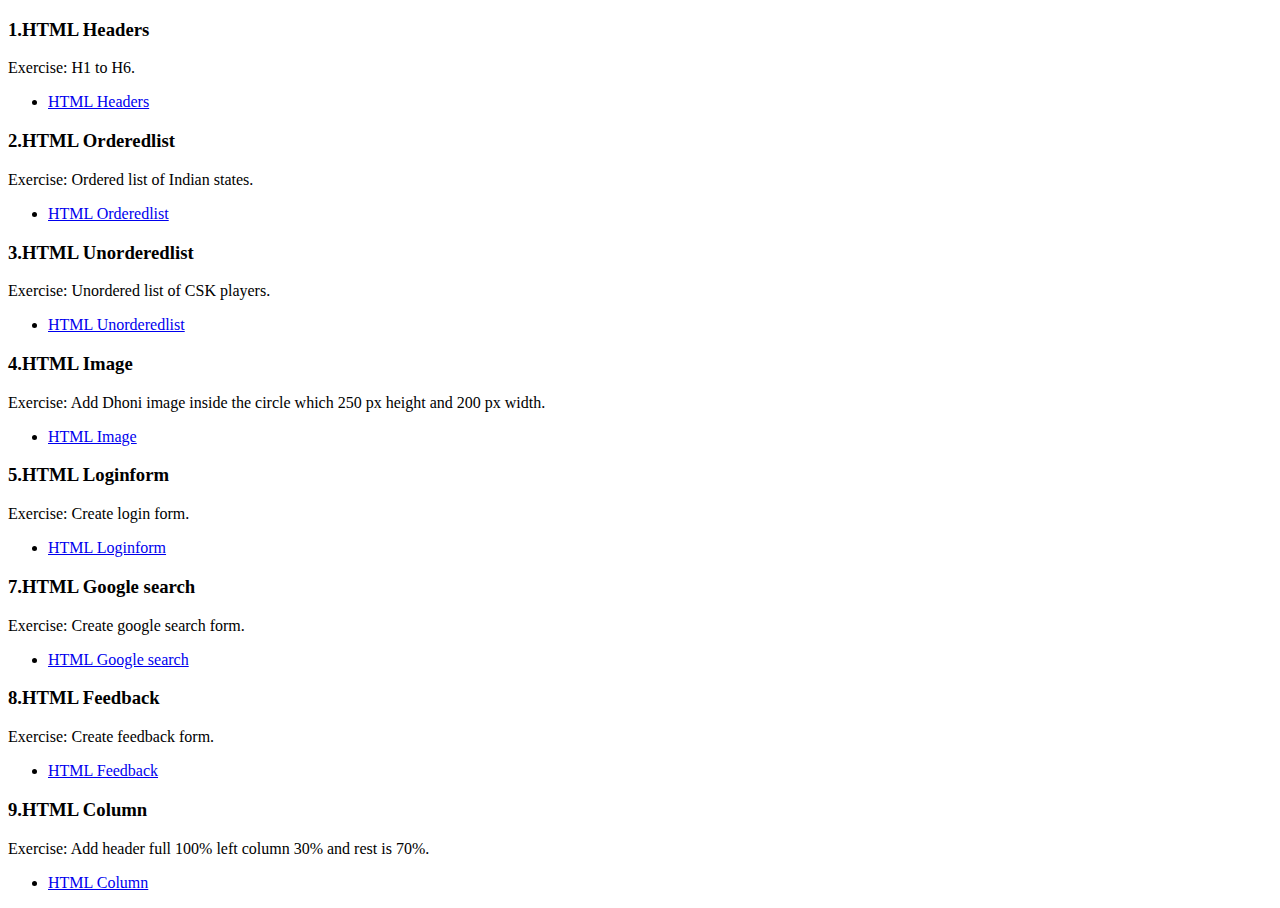
<file: index.html>
<!DOCTYPE html>
<html lang="en">
<head>
    <meta charset="UTF-8">
    <meta name="viewport" content="width=device-width, initial-scale=1.0">
    <title>Open Multiple Links</title>
</head>
<body>
    <h3>1.HTML Headers</h3>
    <p>Exercise: H1 to H6.</p>
   <ul>
        <li><a href="header 9.html">HTML Headers</a></li>
    </ul>

    <h3>2.HTML Orderedlist</h3>
    <p>Exercise: Ordered list of Indian states.</p>
   <ul>
        <li><a href="ordered-list 9.html">HTML Orderedlist</a></li>
    </ul>

    <h3>3.HTML Unorderedlist</h3>
    <p>Exercise: Unordered list of CSK players.</p>
    <ul>
        <li><a href="unordered-list 9.html">HTML Unorderedlist</a></li>
    </ul>

    <h3>4.HTML Image</h3>
    <p>Exercise: ⁠Add Dhoni image inside the circle which 250 px height and 200 px width.</p>
   <ul>
        <li><a href="image 9.html">HTML Image</a></li>
    </ul>

    <h3>5.HTML Loginform</h3>
    <p>Exercise: Create login form.</p>
    <ul>
        <li><a href="login 9.html">HTML Loginform</a></li>
    </ul>

    <h3>7.HTML Google search</h3>
    <p>Exercise: Create google search form.</p>
    <ul>
        <li><a href="google 9.html">HTML Google search</a></li>
    </ul>

    <h3>8.HTML Feedback</h3>
    <p>Exercise: Create feedback form.</p>
    <ul>
        <li><a href="feedback 9.html">HTML Feedback</a></li>
    </ul>

    <h3>9.HTML Column</h3>
    <p>Exercise: Add header full 100% left column 30% and rest is 70%.</p>
    <ul>
        <li><a href="column 9.html">HTML Column</a></li>
    </ul>
</body>
</html>
</file>
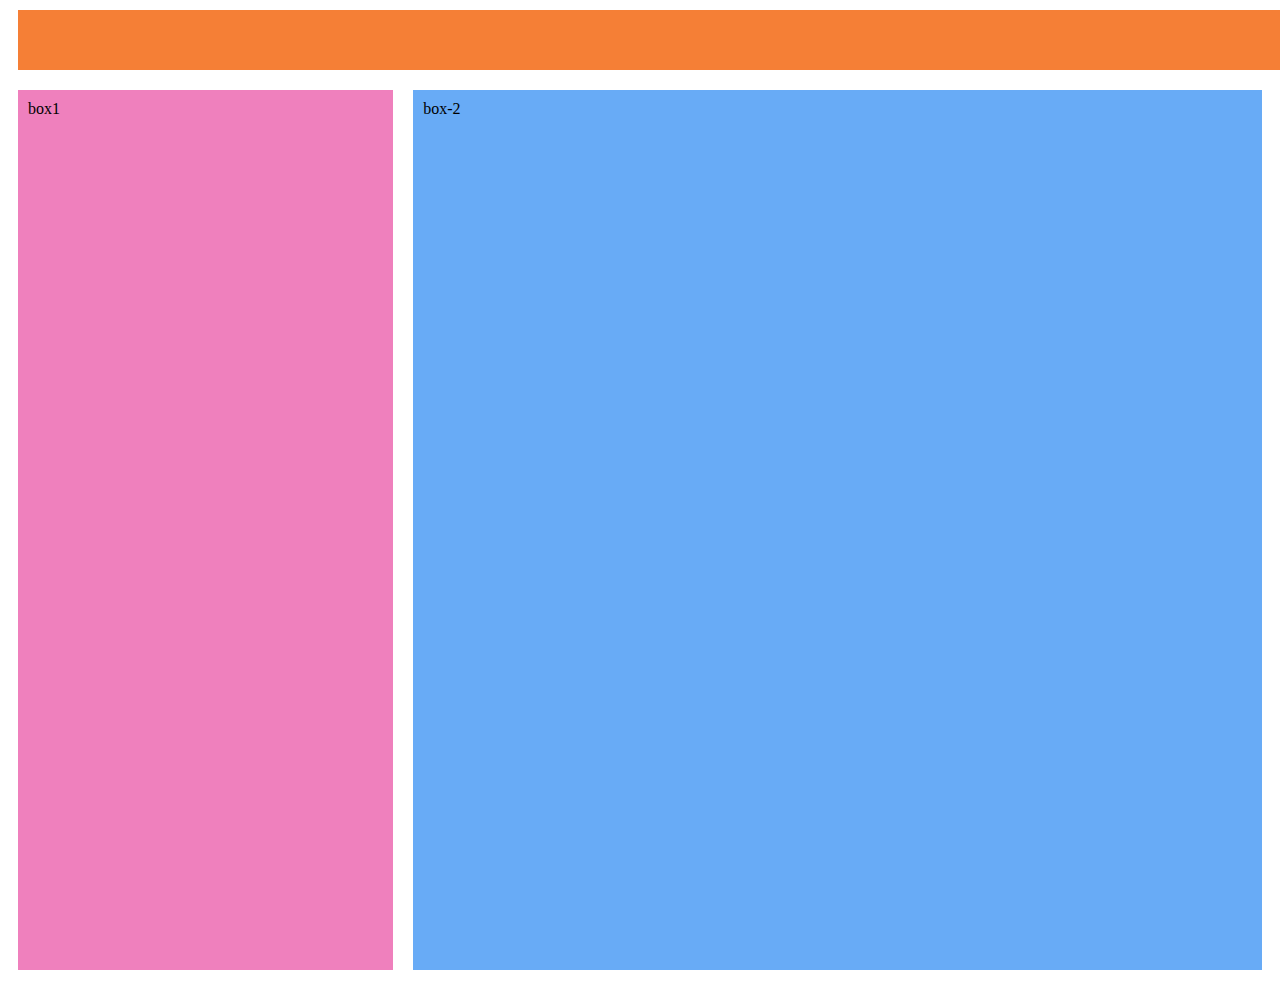
<file: column 9.html>
<!DOCTYPE html>
<html lang="en">
<head>
    <meta charset="UTF-8">
    <meta name="viewport" content="width=device-width, initial-scale=1.0">
    <title>container</title>
    <style>
        .box-1{
           background-color: rgba(229, 49, 148, 0.616);
           margin: 10px;
           padding: 10px;
        }
        header{
            width: 100%;
            background-color: rgb(245, 127, 54);
            padding: 30px;
            margin: 10px;
        }
        .main{
            display: flex;
            height: 100vh;
        }
        .box-2{
            width: 70%;
            background-color: rgba(64, 148, 243, 0.788);
            padding: 10px;
            margin: 10px;
        }
    </style>
</head>
<body>
    <header></header>
    <div class="main">
        <div style="width:30%;" class="box-1">box1</div>
        <div class="box-2">box-2</div>
    </div>
   
</body>
</html>
</file>
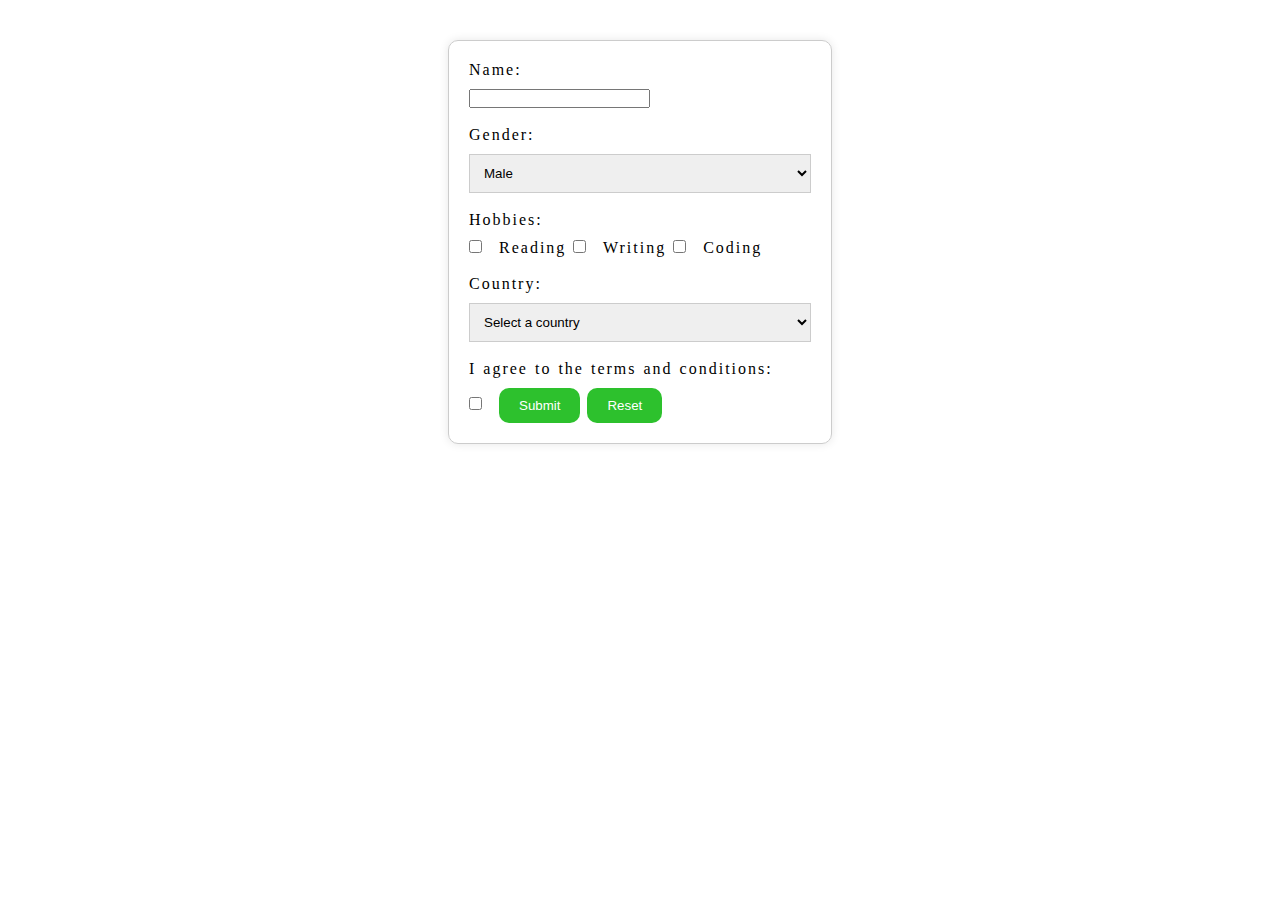
<file: feedback 9.html>
<!DOCTYPE html>
<html lang="en">
<head>
    <meta charset="UTF-8">
    <meta name="viewport" content="width=device-width, initial-scale=1.0">
    <title>Document</title>
    <link rel="stylesheet" href="./feedback 9.css" />
</head>
<body>
    <form>
        <label for="name">Name:</label>
        <input type="text" id="name" required>
        <br> <br>
    
        <label>Gender:</label>
        <select id="gender" name="gender">
          <option value="male">Male</option>
          <option value="female">Female</option>
        </select><br>
       <br>
      
        <label>Hobbies:</label>
        <input type="checkbox" name="hobbies" value="reading" id="reading"> Reading
        <input type="checkbox" name="hobbies" value="writing" id="writing"> Writing
        <input type="checkbox" name="hobbies" value="coding" id="coding"> Coding
        <br> <br>
      
        <label>Country:</label>
        <select name="country" id="country">
          <option value="">Select a country</option>
          <option value="india">India</option>
          <option value="usa">USA</option>
          <option value="canada">Canada</option>
          <option value="uk">Japan</option>
        </select>
        <br> <br>
      
        <label>I agree to the terms and conditions:</label>
        <input type="checkbox" name="agree" id="agree" required>
      
        <button type="submit">Submit</button>
        <button type="reset">Reset</button>
      </form>
</body>
</html>
</file>
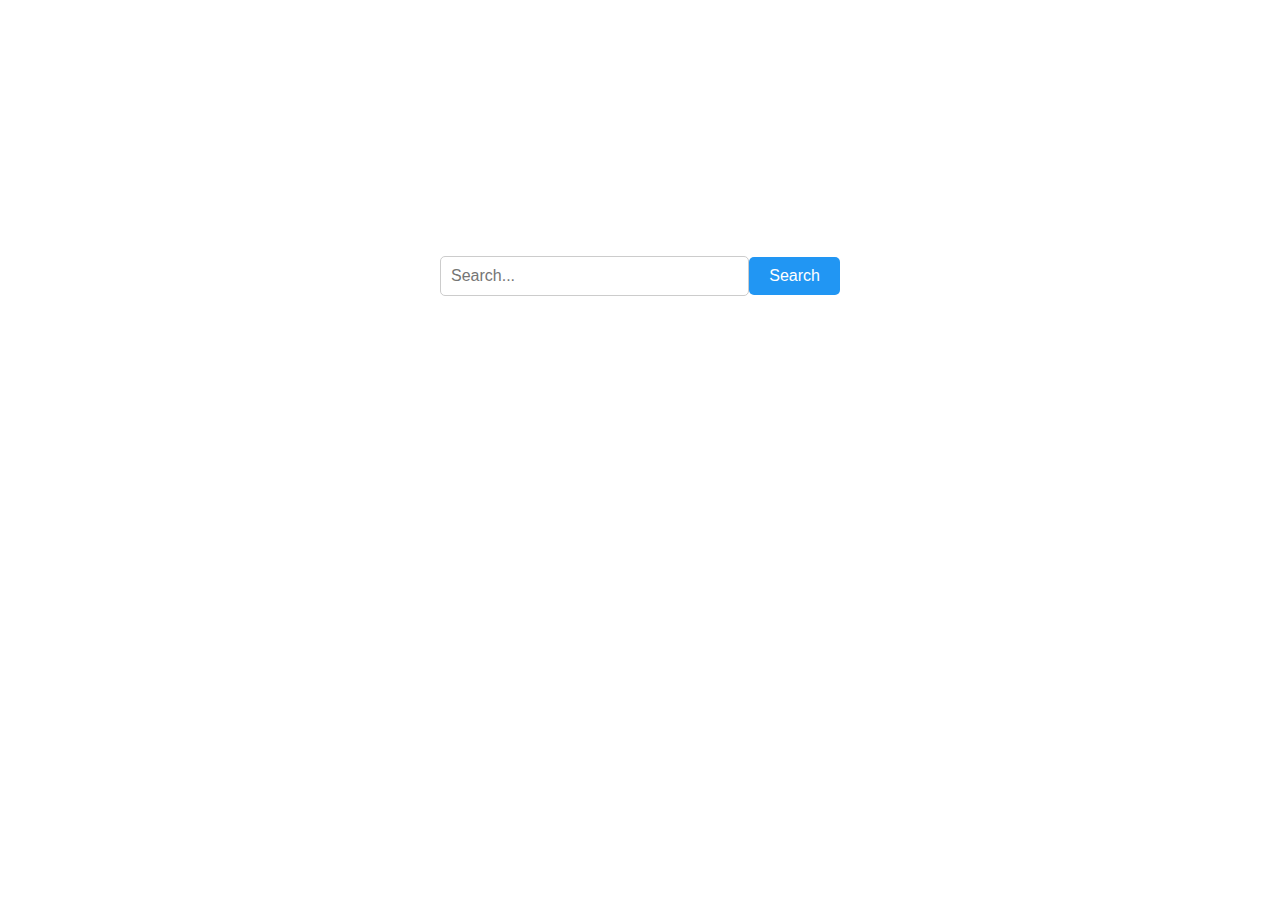
<file: google 9.html>
<!DOCTYPE html>
<html lang="en">
<head>
    <meta charset="UTF-8">
    <meta name="viewport" content="width=device-width, initial-scale=1.0">
    <title>Google Search Form</title>
    <link rel="stylesheet" href="./google 9.css">
</head>
<body>
    <form class="search-form" action="https://www.google.com/search" method="GET">
        <input type="text" name="q" placeholder="Search...">
        <button type="submit">Search</button>
</form>
</body>
</html>
</file>
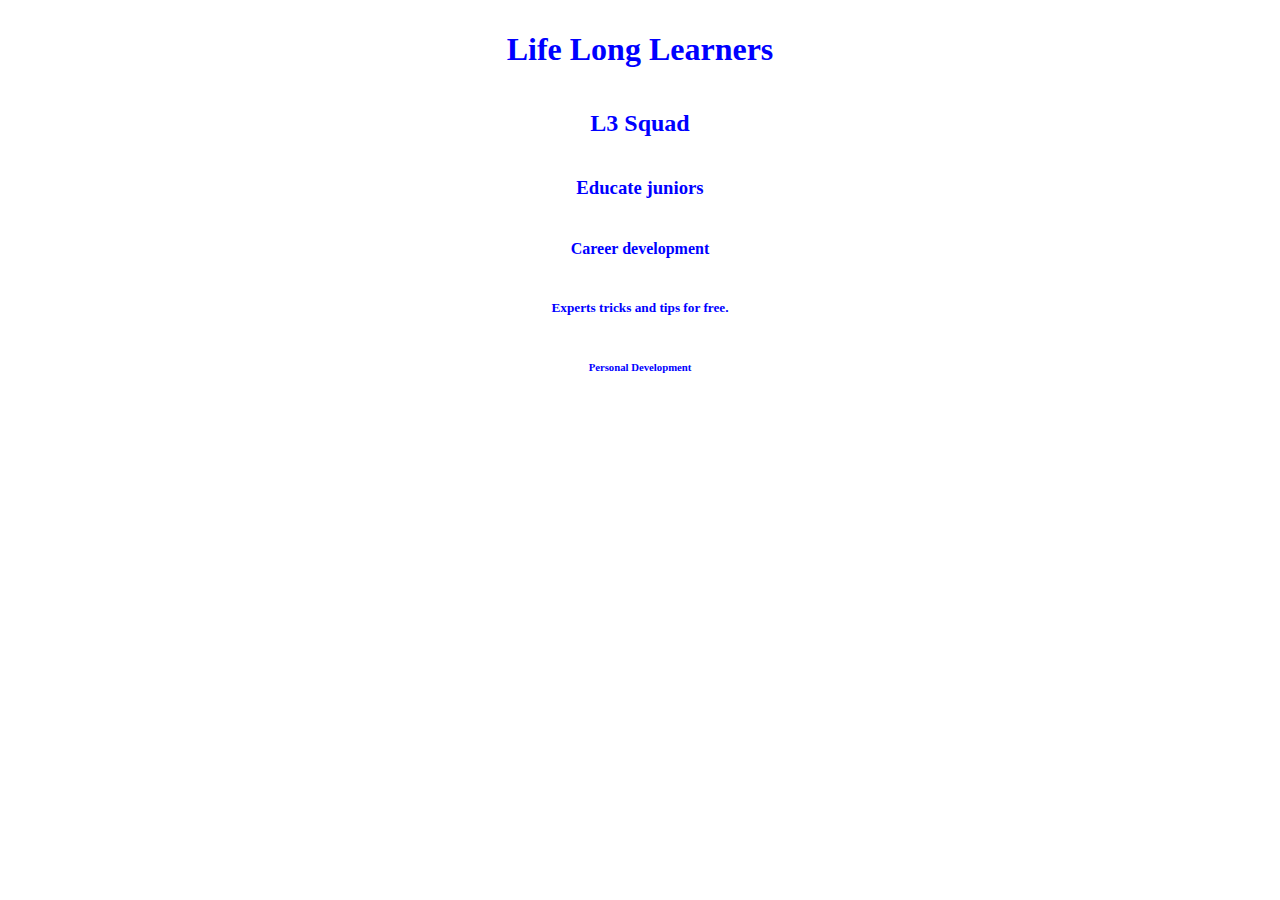
<file: header 9.html>
<!DOCTYPE html>
<html lang="en">
<head>
    <meta charset="UTF-8">
    <meta name="viewport" content="width=device-width, initial-scale=1.0">
    <title>Document</title>
</head>
<style>
    h1,h2,h3,h4,h5,h6{
        color: blue;
        text-align: center;
        padding: 10px;
    }
</style>
<body>
    <h1>Life Long Learners</h1>
    <h2>L3 Squad</h2>
    <h3>Educate juniors </h3>
    <h4>Career development</h4>
    <h5>Experts tricks and tips for free.</h5>
    <h6>Personal Development</h6>
</body>
</html>
</file>
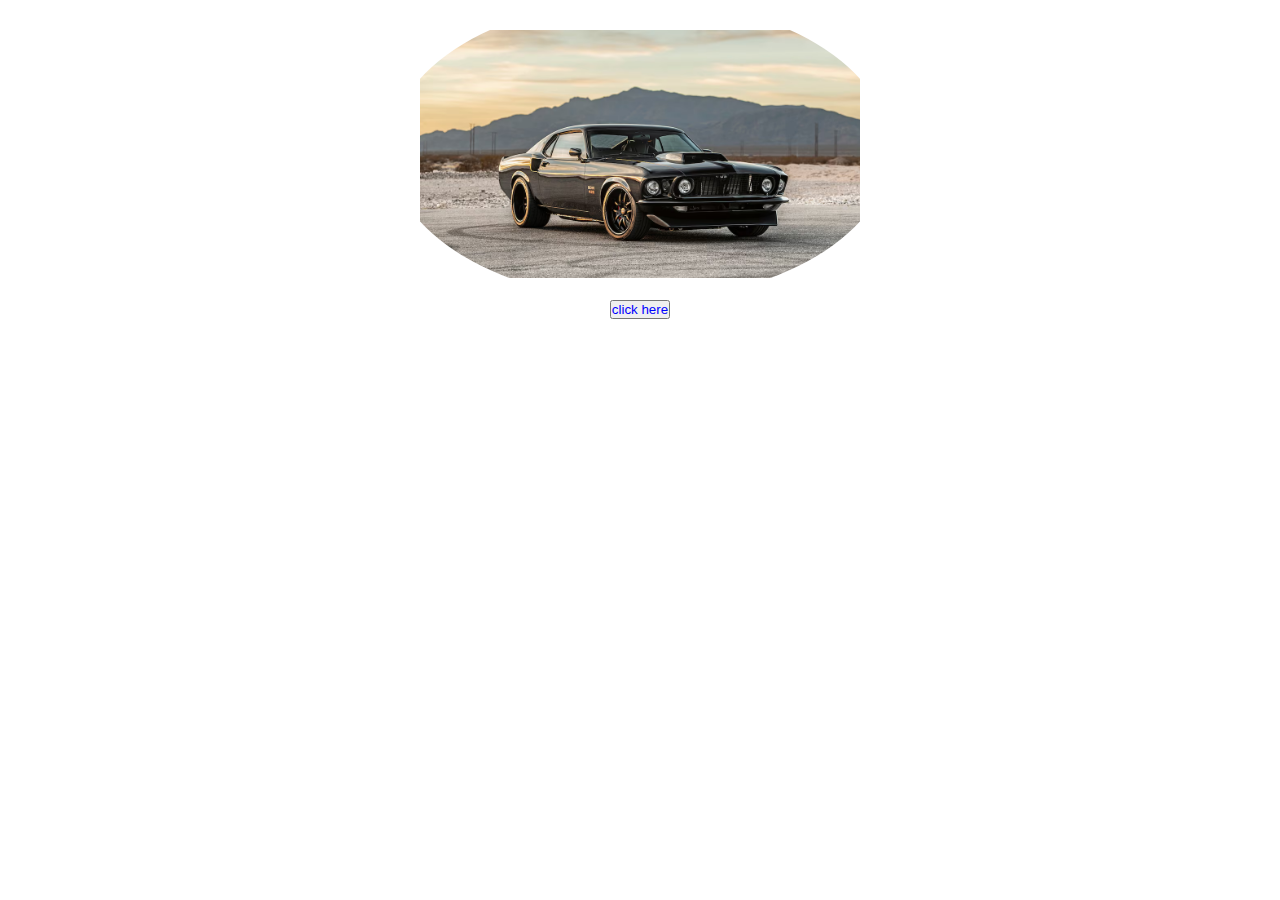
<file: image 9.html>
<!DOCTYPE html>
<html lang="en">
<head>
    <meta charset="UTF-8">
    <meta name="viewport" content="width=device-width, initial-scale=1.0">
    <title>Document</title>
    <link rel="stylesheet" href="./image 9.css" />
</head>
<body>
    <center>
    <div class="circle-container">
        <img src="image.avif" alt="Image">
    </div>
    <div>
        <a href="https://en.wikipedia.org/wiki/Ford_Mustang_(first_generation)"><button>click here</button></a>
    </div>
</center>
</body>
</html>
</file>
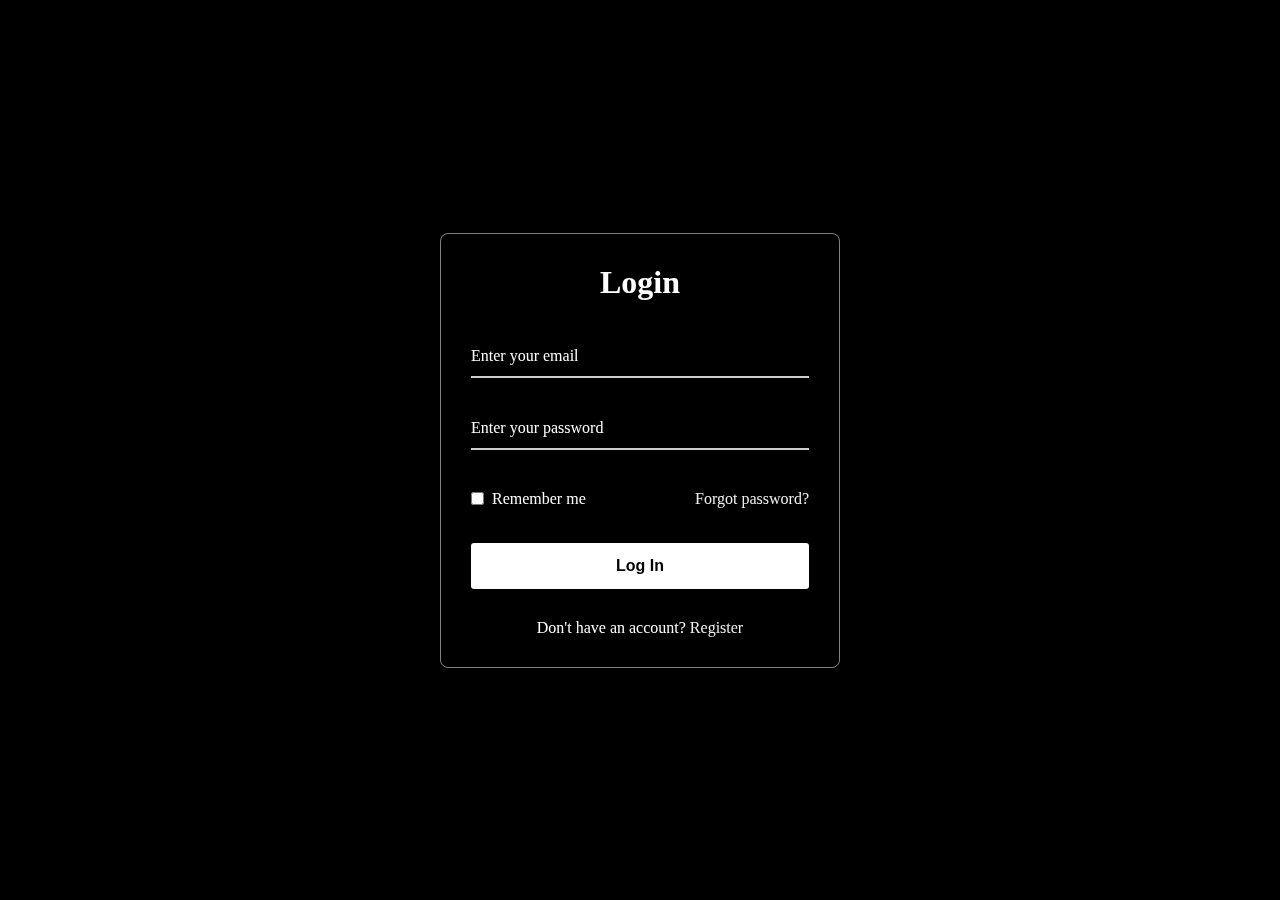
<file: login 9.html>
<!DOCTYPE html>
<html>
<head>
  <meta charset="UTF-8">
  <meta name="viewport" content="width=device-width, initial-scale=1.0">
  <title>Glassmorphism Login Form</title>
  <link rel="stylesheet" href="login 9.css">
</head>
<body>
  <div class="wrapper">
    <form action="#">
      <h2>Login</h2>
        <div class="input-field">
        <input type="text" required>
        <label>Enter your email</label>
      </div>
      <div class="input-field">
        <input type="password" required>
        <label>Enter your password</label>
      </div>
      <div class="forget">
        <label for="remember">
          <input type="checkbox" id="remember">
          <p>Remember me</p>
        </label>
        <a href="#">Forgot password?</a>
      </div>
      <button type="submit">Log In</button>
      <div class="register">
        <p>Don't have an account? <a href="#">Register</a></p>
      </div>
    </form>
  </div>
</body>
</html>
</file>
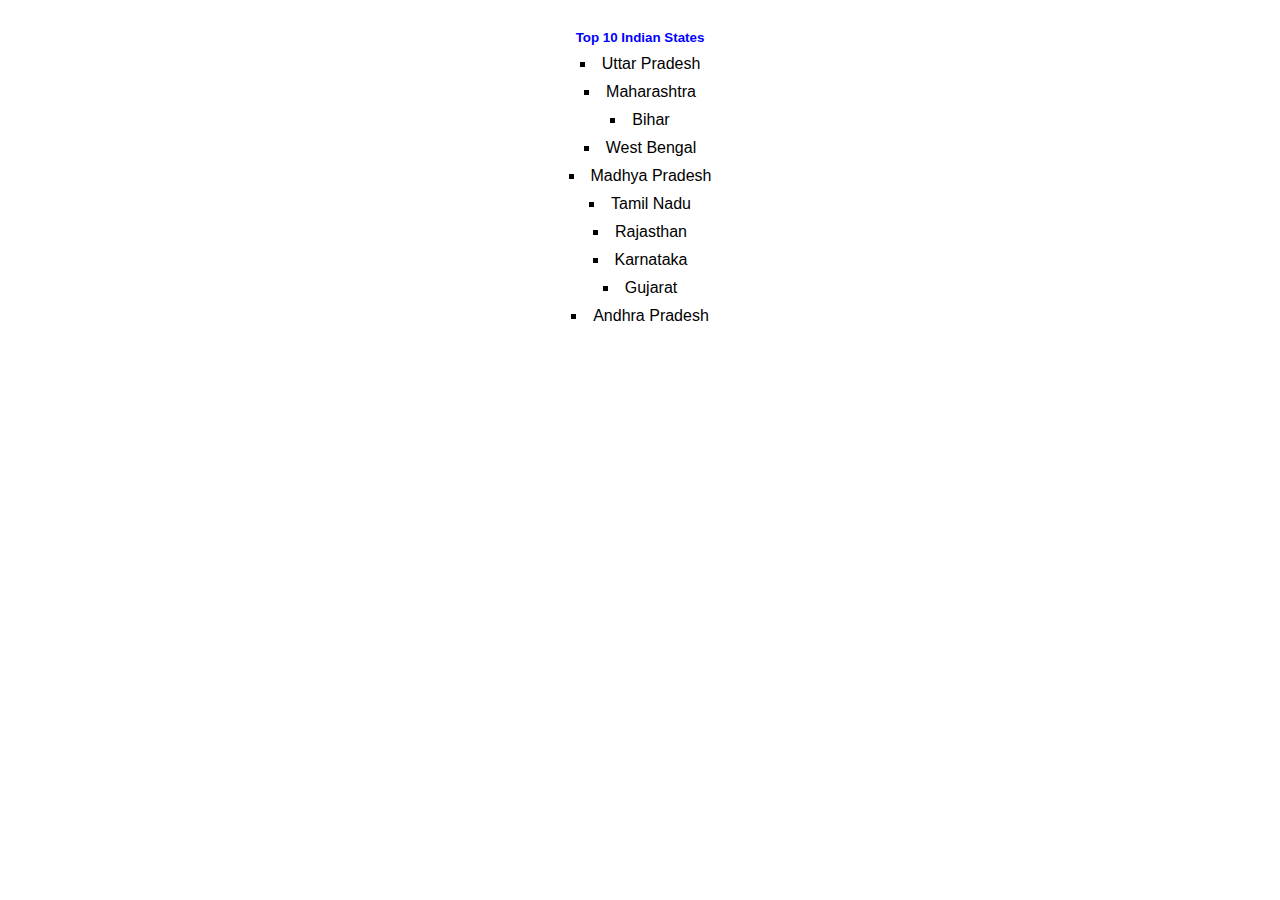
<file: ordered-list 9.html>
<!DOCTYPE html>
<html lang="en">
<head>
    <meta charset="UTF-8">
    <meta name="viewport" content="width=device-width, initial-scale=1.0">
    <title>Ordered List of Indian States</title>
    <link rel="stylesheet" href="./ordered-list 9.css" />
</head>
<body>
    <center>
    <h1>Top 10 Indian States</h1>
    <ol>
        <li>Uttar Pradesh</li>
        <li>Maharashtra</li>
        <li>Bihar</li>
        <li>West Bengal</li>
        <li>Madhya Pradesh</li>
        <li>Tamil Nadu</li>
        <li>Rajasthan</li>
        <li>Karnataka</li>
        <li>Gujarat</li>
        <li>Andhra Pradesh</li>
    </ol>
</center>
</body>
</html>
</file>
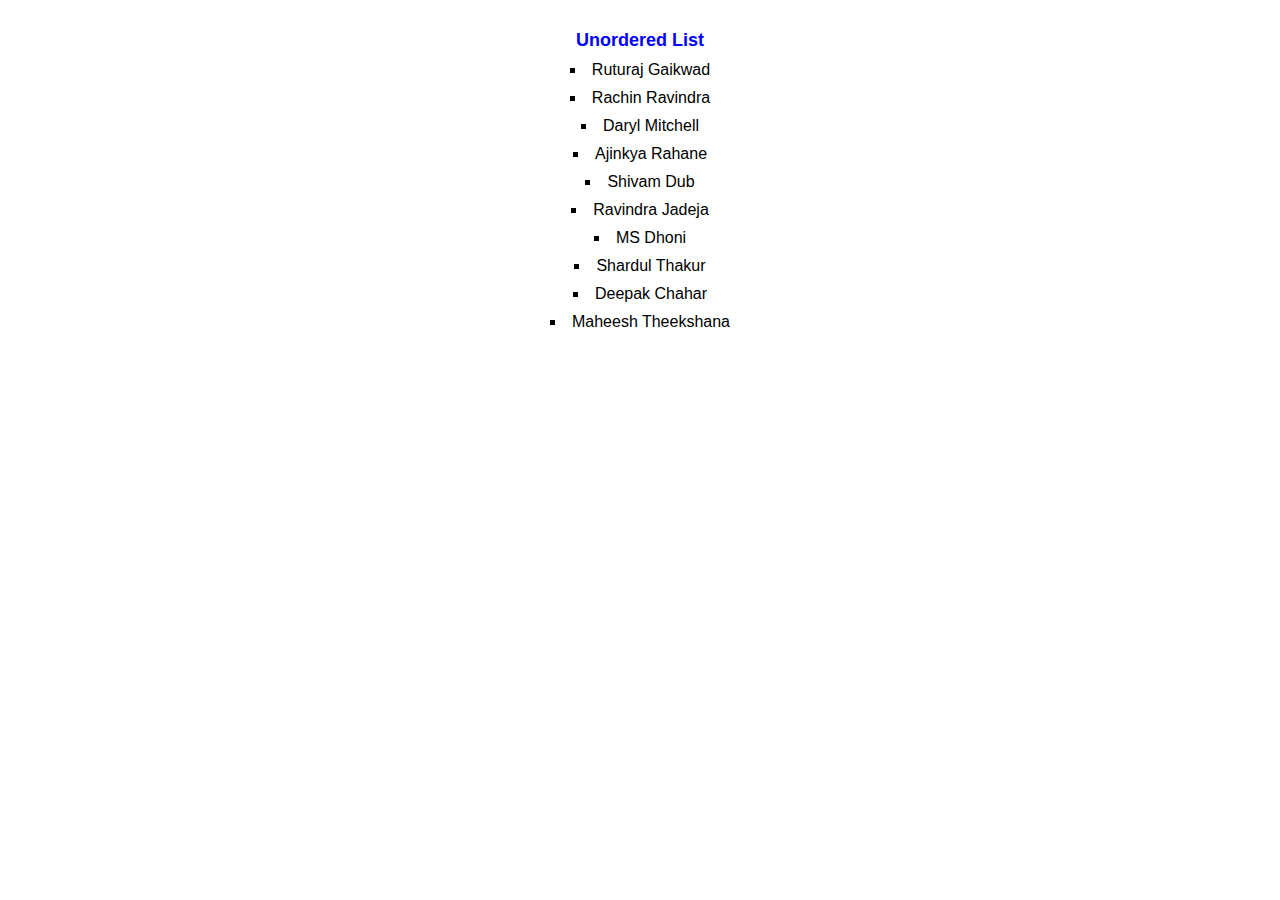
<file: unordered-list 9.html>
<!DOCTYPE html>
<html>
<head>
    <title>Numbered List Example</title>
    <link rel="stylesheet" href="./unordered-list 9.css" />
</head>
<body>
    <center>
    <h2>Unordered List</h2>
</center>
    <ol>
        <li>Ruturaj Gaikwad</li>
        <li>Rachin Ravindra</li>
        <li>Daryl Mitchell</li>
        <li>Ajinkya Rahane</li>
        <li>Shivam Dub</li>
        <li>Ravindra Jadeja</li>
        <li>MS Dhoni</li>
        <li>Shardul Thakur</li>
        <li>Deepak Chahar</li>
        <li>Maheesh Theekshana</li>
    </ol>
</body>
</html>
</file>
<file: feedback 9.css>
* {
    margin: 0;
    padding: 0;
    box-sizing: border-box;
}

form {
    letter-spacing: 2px;
    width: 30%;
    margin: 40px auto;
    word-spacing: 1px;
    padding: 20px;
    border: 1px solid #ccc;
    border-radius: 10px;
    box-shadow: 0 0 10px rgba(0, 0, 0, 0.1);
}

label {
    display: block;
    margin-bottom: 10px;
}

input[type="radio"], input[type="checkbox"] {
    margin-right: 10px;
}

select {
    width: 100%;
    padding: 10px;
    border: 1px solid #ccc;
}

button[type="submit"], button[type="reset"] {
    padding: 10px 20px;
    border: none;
    border-radius: 10px;
    background-color: rgba(23, 187, 23, 0.904);
    color: #fff;
    cursor: pointer;
}

button[type="submit"]:hover, button[type="reset"]:hover {
    background-color: green;
}
</file>
<file: google 9.css>
* {
    margin: 0;
    padding: 0;
    box-sizing: border-box;
}

.search-form {
    display: flex;
    align-items: center;
    max-width: 400px;
    margin: 0 auto;
    padding-top: 20%;
    justify-content: center;
    align-items: center;
}

.search-form input[type="text"] {
    width: 100%;
    padding: 10px;
    border: 1px solid #ccc;
    border-radius: 5px;
    font-size: 16px;
}

.search-form button {
    background-color: #2196F3;
    color: white;
    border: none;
    padding: 10px 20px;
    border-radius: 5px;
    font-size: 16px;
    cursor: pointer;
    transition: background-color 0.3s ease;
}

.search-form button:hover {
    background-color: #1976D2;
}
</file>
<file: image 9.css>
* {
    margin: 0;
    padding: 0;
    box-sizing: border-box;
}

.circle-container {
    width: 500px;
    height: 300px;
    border-radius: 100%; 
    overflow: hidden; 
    padding: 30px;
}

.circle-container img {
    width: 100%;
    height: auto;
}

button{
    color: blue;
}
</file>
<file: login 9.css>
@import url("https://fonts.googleapis.com/css2?family=Open+Sans:wght@200;300;400;500;600;700&display=swap");

* {
  margin: 0;
  padding: 0;
  box-sizing: border-box;
}

body {
  display: flex;
  align-items: center;
  justify-content: center;
  min-height: 100vh;
  width: 100%;
  padding: 0 10px;
}

body::before {
  content: "";
  position: absolute;
  width: 100%;
  height: 100%;
  background: url("https://www.codingnepalweb.com/demos/create-glassmorphism-login-form-html-css/hero-bg.jpg"), #000;
  background-position: center;
  background-size: cover;
}

.wrapper {
  width: 400px;
  border-radius: 8px;
  padding: 30px;
  text-align: center;
  border: 1px solid rgba(255, 255, 255, 0.5);
  backdrop-filter: blur(8px);
  -webkit-backdrop-filter: blur(8px);
}

form {
  display: flex;
  flex-direction: column;
}

h2 {
  font-size: 2rem;
  margin-bottom: 20px;
  color: #fff;
}

.input-field {
  position: relative;
  border-bottom: 2px solid #ccc;
  margin: 15px 0;
}

.input-field label {
  position: absolute;
  top: 50%;
  left: 0;
  transform: translateY(-50%);
  color: #fff;
  font-size: 16px;
  pointer-events: none;
  transition: 0.15s ease;
}

.input-field input {
  width: 100%;
  height: 40px;
  background: transparent;
  border: none;
  outline: none;
  font-size: 16px;
  color: #fff;
}

.input-field input:focus~label,
.input-field input:valid~label {
  font-size: 0.8rem;
  top: 10px;
  transform: translateY(-120%);
}

.forget {
  display: flex;
  align-items: center;
  justify-content: space-between;
  margin: 25px 0 35px 0;
  color: #fff;
}

#remember {
  accent-color: #fff;
}

.forget label {
  display: flex;
  align-items: center;
}

.forget label p {
  margin-left: 8px;
}

.wrapper a {
  color: #efefef;
  text-decoration: none;
}

.wrapper a:hover {
  text-decoration: underline;
}

button {
  background: #fff;
  color: #000;
  font-weight: 600;
  border: none;
  padding: 12px 20px;
  cursor: pointer;
  border-radius: 3px;
  font-size: 16px;
  border: 2px solid transparent;
  transition: 0.3s ease;
}

button:hover {
  color: #fff;
  border-color: #fff;
  background: rgba(255, 255, 255, 0.15);
}

.register {
  text-align: center;
  margin-top: 30px;
  color: #fff;
}
</file>
<file: ordered-list 9.css>
* {
    font-family: sans-serif;
    margin: 0;
    padding: 0;
    box-sizing: border-box;
}

h1 {
    font-size: smaller;
    color: blue;
    text-align: center;
}

body {
    padding: 30px;
}

ol,li {
    margin: 10px;
    text-align: center;
    list-style-position: inside;
    list-style-type: square;
}
</file>
<file: unordered-list 9.css>
* {
    font-family: sans-serif;
    margin: 0;
    padding: 0;
    box-sizing: border-box;
}

h2{
    justify-content: center;
    font-size: large;
    color: blue;
}

body{
    padding: 30px;
}

ol,li{
    text-align: center; 
    padding-left: 0; 
    list-style-type: disc;
    list-style-position: inside;
    margin: 10px;
    list-style-type: square;
}
</file>
